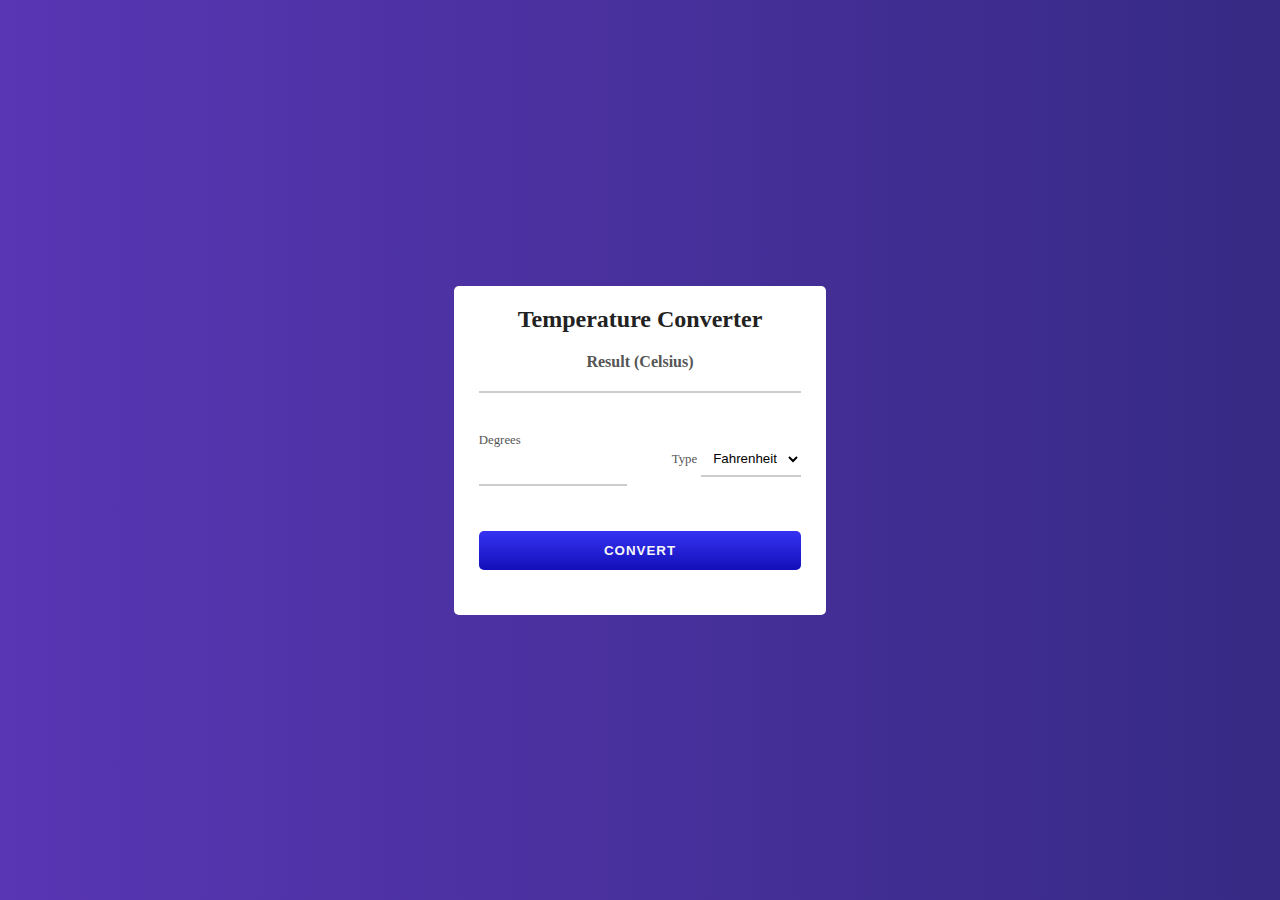
<file: Temperature converter/index.html>
<!DOCTYPE html>
<html lang="en">
  <head>
    <meta charset="UTF-8" />
    <meta name="viewport" content="width=device-width, initial-scale=1.0" />
    <title>Temperature Converter Website using html, css & JavaScript</title>
    <!-- css link -->
    <link rel="stylesheet" href="style.css" />

    <!-- box icons -->
    <link rel="stylesheet"
  href="https://unpkg.com/boxicons@latest/css/boxicons.min.css">

      <!-- font awesome -->
      <link rel="stylesheet" href="https://cdnjs.cloudflare.com/ajax/libs/font-awesome/4.7.0/css/font-awesome.min.css">

  </head>
  <body>
    <div class="container">
        <div class="temperature-converter">
            <h1 class="title">Temperature Converter</h1>

            <div class="result">
              <span class="result-heading">Result (Celsius)</span>
              <h2 class="celsius-value" id="celsius"></h2>
            </div>

            <!-- input field -->
            <div class="degree-type">
                <!-- for degrees -->
              <div class="degree-field">
                <label for="degree">Degrees</label>
                <input type="number" name="degree" id="degree" />
              </div>

              <!-- for option selection -->
              <div class="temp-field">
                <label for="temp-type">Type</label>
                <select name="temperatures" id="temp-type" autocomplete="on">
                  <option id="fahrenheit" value="fahrenheit">Fahrenheit</option>
                  <option id="kelvin" value="kelvin">Kelvin</option>
                </select>
              </div>
            </div>
            <button id="convert-btn">Convert</button>

        </div>
      </div>
    <!-- script tags -->
    <script src="app.js"></script>
  </body>
</html>
</file>
<file: Temperature converter/style.css>
* {
    box-sizing: border-box;
    margin: 0;
    padding: 0;
  }
  
  body {
    background-color: #020d45;
    background: linear-gradient(90deg, #5936b4 0%, #362a84 100%);
    color: #222;
    font-size: 1rem;
    display: flex;
    justify-content: center;
    align-items: center;
    width: 100vw;
    height: 100vh;
  }
  
  .mobile {
    display: flex;
    justify-content: space-between;
    margin-bottom: 40px;
    font-size: 18px;
    font-weight: 700;
  }
  
  .temperature-converter {
    background: #fff;
    border-radius: 5px;
    position: relative;
    display: flex;
    flex-direction: column;
    justify-content: center;
    padding: 20px 25px 45px;
    min-width: 320px;
    width: 100%;
    height: auto;
    box-shadow: -5px -5px 250px 0px rgba(255, 255, 255, 0.02) inset;
    backdrop-filter: blur(21px);
  }
  
  .title {
    color: #222;
    font-size: 1.5rem;
    text-align: center;
  }
  .result {
    text-align: center;
    margin: 20px 0;
  }
  .result-heading {
    color: #555;
    font-size: 1rem;
    font-weight: 600;
  }
  .celsius-value {
    border-bottom: 2px solid #ccc;
    padding: 10px;
    transition: all .45s ease;
  }
  label {
    color: #555;
    font-size: 0.8rem;
    margin-bottom: 5px;
  }
  input,
  select {
    background: transparent;
    border: none;
    outline: none;
    border-bottom: 2px solid #ccc;
    padding: 8px;
    margin-bottom: 15px;
  }
  input:focus {
    border: 1px solid #4c49f3;
  }
  .degree-type {
    display: flex;
    justify-content: space-between;
    align-items: center;
    padding: 20px 0;
  }
  .degree-field {
    display: flex;
    flex-direction: column;
    width: 46%;
  }
  option {
    background-color: #3c39e7;
    color: #f6f6f6;
  }
  #convert-btn {
    background: linear-gradient(to bottom, #3633f3, #120fb9);
    border: none;
    outline: none;
    border-radius: 5px;
    color: #f6f6f6;
    cursor: pointer;
    font-weight: bold;
    letter-spacing: 1px;
    text-transform: uppercase;
    margin-top: 10px;
    padding: 12px 80px;
    transition: all 0.3s ease-in;
  }
  #convert-btn:hover {
    background: linear-gradient(to bottom, #4a47e7, #322fda);
  }
  
  /* Add a right margin to each icon */
  
  .fa {
    margin-left: -12px;
    margin-right: 8px;
  }
  
  .loading {
    display: none;
  }
</file>
